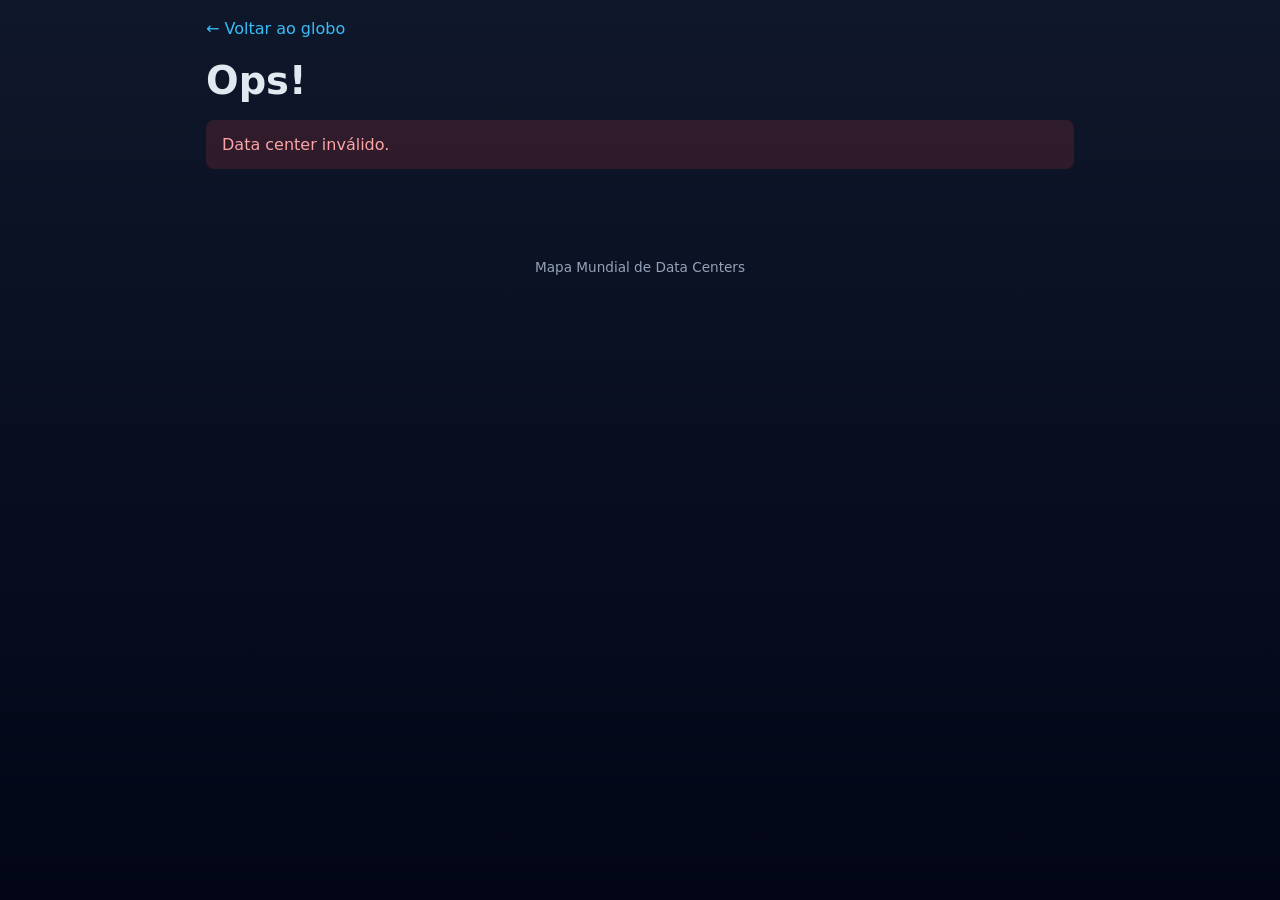
<file: detalhes.html>
<!DOCTYPE html>
<html lang="pt-BR">
<head>
  <meta charset="UTF-8">
  <meta name="viewport" content="width=device-width, initial-scale=1.0">
  <title>Mapa Mundial de Data Centers</title>
  <link rel="stylesheet" href="css/style.css?v=8">
</head>
<body class="pagina-detalhes">

  <!-- Versão estática de detalhes.php (GitHub Pages / arquivo local): lê js/dados.js -->
  <nav class="voltar"><a href="index.html">&larr; Voltar ao globo</a></nav>

  <main id="detalhes" class="detalhes">
    <p class="carregando">Carregando…</p>
  </main>

  <footer class="rodape">Mapa Mundial de Data Centers</footer>

  <script src="js/dados.js?v=6"></script>
  <script src="js/detalhes.js?v=6"></script>
</body>
</html>
</file>
<file: css/style.css>
/* =========================================================
   Mapa Mundial de Data Centers — estilos
   ========================================================= */

:root {
  --fundo: #020617;
  --painel: rgba(15, 23, 42, 0.92);
  --borda: rgba(148, 163, 184, 0.25);
  --texto: #e2e8f0;
  --texto-suave: #94a3b8;
  --destaque: #38bdf8;
  --raio: 12px;
  font-family: system-ui, -apple-system, "Segoe UI", Roboto, Arial, sans-serif;
}

* { box-sizing: border-box; }

body {
  margin: 0;
  background: var(--fundo);
  color: var(--texto);
  line-height: 1.6;
}

a { color: var(--destaque); }

/* ---------- Página do globo ---------- */
.pagina-globo { overflow: hidden; }

#globo { position: fixed; inset: 0; }

/* Cabeçalho: título à esquerda, busca e filtros no centro */
.topo {
  position: fixed;
  top: 0;
  left: 0;
  right: 0;
  z-index: 30;
  display: grid;
  grid-template-columns: 1fr minmax(0, 560px) 1fr;
  column-gap: 16px;
  align-items: start;
  padding: max(16px, env(safe-area-inset-top)) 16px 0;
  pointer-events: none;
}
.topo__titulo { grid-column: 1; grid-row: 1; }
.topo h1 { margin: 0; font-size: clamp(1.1rem, 2.2vw, 1.6rem); line-height: 1.25; text-shadow: 0 2px 8px #000; }
.topo__sub { margin: 4px 0 0; color: var(--texto-suave); font-size: 0.85rem; }

/* Barra de pesquisa arredondada */
.busca {
  grid-column: 2;
  grid-row: 1;
  position: relative;
  pointer-events: auto;
}
.busca__campo {
  width: 100%;
  height: 48px;
  padding: 0 44px 0 48px;
  border: 1px solid var(--borda);
  border-radius: 999px;
  background: rgba(15, 23, 42, 0.88);
  color: var(--texto);
  font: inherit;
  font-size: 1rem;
  backdrop-filter: blur(8px);
  box-shadow: 0 8px 24px rgba(0, 0, 0, 0.45);
  outline: none;
  transition: border-color 0.15s, box-shadow 0.15s;
}
.busca__campo::placeholder { color: var(--texto-suave); }
.busca__campo:focus { border-color: var(--destaque); box-shadow: 0 0 0 3px rgba(56, 189, 248, 0.25), 0 8px 24px rgba(0, 0, 0, 0.45); }
.busca__campo::-webkit-search-cancel-button { display: none; }
.busca__icone {
  position: absolute;
  left: 17px;
  top: 14px;
  width: 20px;
  height: 20px;
  fill: none;
  stroke: var(--texto-suave);
  stroke-width: 2.2;
  stroke-linecap: round;
  pointer-events: none;
}
.busca__limpar {
  position: absolute;
  right: 8px;
  top: 8px;
  width: 32px;
  height: 32px;
  border: 0;
  border-radius: 50%;
  background: none;
  color: var(--texto-suave);
  font-size: 1.4rem;
  line-height: 1;
  cursor: pointer;
}
.busca__limpar:hover { background: rgba(148, 163, 184, 0.15); color: var(--texto); }
.busca__limpar[hidden] { display: none; }

.busca__resultados {
  position: absolute;
  top: calc(100% + 8px);
  left: 0;
  right: 0;
  max-height: min(60vh, 520px);
  overflow-y: auto;
  padding: 6px;
  background: var(--painel);
  border: 1px solid var(--borda);
  border-radius: 18px;
  backdrop-filter: blur(8px);
  box-shadow: 0 12px 32px rgba(0, 0, 0, 0.55);
}
.busca__resultados[hidden] { display: none; }
.busca__resultados ul { list-style: none; margin: 0; padding: 0; }
.busca__secao {
  margin: 8px 12px 4px;
  color: var(--texto-suave);
  font-size: 0.72rem;
  font-weight: 700;
  letter-spacing: 0.06em;
  text-transform: uppercase;
}
.busca__opcao {
  display: flex;
  flex-direction: column;
  padding: 8px 12px;
  border-radius: 12px;
  cursor: pointer;
}
.busca__opcao:hover,
.busca__opcao[aria-selected="true"] { background: rgba(56, 189, 248, 0.15); }
.busca__opcao-titulo { font-weight: 600; }
.busca__opcao-sub { color: var(--texto-suave); font-size: 0.82rem; }
.busca__opcao--lugar .busca__opcao-titulo::before { content: "📍 "; }
.busca__opcao--destaque .busca__opcao-titulo::after {
  content: "destaque";
  margin-left: 8px;
  padding: 1px 7px;
  border-radius: 999px;
  background: rgba(56, 189, 248, 0.2);
  color: var(--destaque);
  font-size: 0.7rem;
  vertical-align: middle;
}

/* Filtros de camadas */
.filtros {
  grid-column: 2;
  grid-row: 2;
  justify-self: center;
  display: flex;
  flex-wrap: wrap;
  justify-content: center;
  gap: 8px;
  margin-top: 10px;
  pointer-events: auto;
}
.filtro {
  padding: 5px 14px;
  border: 1px solid var(--borda);
  border-radius: 999px;
  background: rgba(15, 23, 42, 0.8);
  color: var(--texto-suave);
  font: inherit;
  font-size: 0.82rem;
  cursor: pointer;
}
.filtro::before { content: "○ "; }
.filtro[aria-pressed="true"] { border-color: var(--destaque); color: var(--texto); background: rgba(56, 189, 248, 0.18); }
.filtro[aria-pressed="true"]::before { content: "● "; color: var(--destaque); }
.filtro--ia[aria-pressed="true"] { border-color: #a855f7; background: rgba(168, 85, 247, 0.2); }
.filtro--ia[aria-pressed="true"]::before { color: #c084fc; }

@media (max-width: 1100px) {
  .topo { grid-template-columns: minmax(0, 560px); justify-content: center; }
  .topo__titulo { grid-column: 1; text-align: center; margin-bottom: 10px; }
  .topo__sub { display: none; }
  .busca { grid-column: 1; grid-row: 2; }
  .filtros { grid-column: 1; grid-row: 3; }
  .lista { top: 200px; }
}

/* Lista de data centers de uma cidade ou país */
.lista {
  position: fixed;
  left: 16px;
  top: 150px;
  bottom: 16px;
  z-index: 20;
  width: min(340px, calc(100vw - 32px));
  display: flex;
  flex-direction: column;
  background: var(--painel);
  border: 1px solid var(--borda);
  border-radius: var(--raio);
  backdrop-filter: blur(6px);
  box-shadow: 0 10px 30px rgba(0, 0, 0, 0.5);
  animation: surgir 0.2s ease;
}
.lista[hidden] { display: none; }
.lista__cabecalho { display: flex; align-items: flex-start; gap: 8px; padding: 14px 12px 10px 16px; border-bottom: 1px solid var(--borda); }
.lista__titulo { flex: 1; margin: 0; font-size: 1rem; line-height: 1.35; }
.lista__fechar { border: 0; background: none; color: var(--texto-suave); font-size: 1.5rem; line-height: 1; cursor: pointer; }
.lista__itens { list-style: none; margin: 0; padding: 6px; overflow-y: auto; }
.lista__item {
  display: flex;
  align-items: center;
  gap: 10px;
  width: 100%;
  padding: 8px 10px;
  border: 0;
  border-radius: 10px;
  background: none;
  color: var(--texto);
  font: inherit;
  text-align: left;
  cursor: pointer;
}
.lista__item:hover { background: rgba(56, 189, 248, 0.12); }
.lista__item img { width: 30px; height: 30px; flex-shrink: 0; border-radius: 50%; background: #fff; padding: 2px; object-fit: contain; }
.lista__item span { display: flex; flex-direction: column; min-width: 0; }
.lista__item strong { font-size: 0.9rem; overflow: hidden; text-overflow: ellipsis; white-space: nowrap; }
.lista__item small { color: var(--texto-suave); font-size: 0.78rem; }
.lista__item--destaque strong { color: var(--destaque); }
.lista__mais { padding: 10px; color: var(--texto-suave); font-size: 0.8rem; text-align: center; }

/* Crédito obrigatório dos dados do OpenStreetMap */
.creditos-mapa {
  position: fixed;
  left: 50%;
  bottom: 4px;
  z-index: 5;
  margin: 0;
  transform: translateX(-50%);
  color: var(--texto-suave);
  font-size: 0.7rem;
  white-space: nowrap;
}

/* Pin com a logo da empresa (a ponta da gota fica sobre a coordenada) */
.pin-wrapper { position: relative; width: 38px; height: 38px; }
.pin-ia {
  position: absolute;
  top: -34px;
  right: -12px;
  padding: 0 5px;
  border-radius: 999px;
  background: #a855f7;
  color: #fff;
  font-size: 10px;
  font-weight: 700;
  line-height: 16px;
  box-shadow: 0 2px 6px rgba(0, 0, 0, 0.5);
  pointer-events: none;
}
.pin {
  width: 38px;
  height: 38px;
  padding: 3px;
  border: 3px solid var(--cor, #3b82f6);
  border-radius: 50% 50% 50% 0;
  transform: translateY(-60%) rotate(-45deg);
  background: #fff;
  box-shadow: 0 4px 12px rgba(0, 0, 0, 0.5);
  cursor: pointer;
  transition: transform 0.15s ease;
}
.pin img {
  width: 100%;
  height: 100%;
  border-radius: 50%;
  transform: rotate(45deg);
  display: block;
  object-fit: contain;
  pointer-events: none;
}
.pin:hover,
.pin:focus-visible {
  transform: translateY(-60%) rotate(-45deg) scale(1.2);
  outline: none;
}

/* Balão de informações */
.balao {
  position: fixed;
  right: 16px;
  bottom: 16px;
  z-index: 20;
  width: min(360px, calc(100vw - 32px));
  padding: 18px;
  background: var(--painel);
  border: 1px solid var(--borda);
  border-radius: var(--raio);
  backdrop-filter: blur(6px);
  box-shadow: 0 10px 30px rgba(0, 0, 0, 0.5);
  animation: surgir 0.2s ease;
}
.balao[hidden] { display: none; }
@keyframes surgir { from { opacity: 0; transform: translateY(8px); } }

.balao__fechar {
  position: absolute;
  top: 8px;
  right: 10px;
  border: 0;
  background: none;
  color: var(--texto-suave);
  font-size: 1.5rem;
  cursor: pointer;
}
.balao__cabecalho { display: flex; gap: 12px; align-items: center; padding-right: 20px; }
.balao__logo { width: 44px; height: 44px; border-radius: 50%; background: #fff; padding: 3px; object-fit: contain; }
.balao__nome { margin: 0; font-size: 1.1rem; }
.balao__empresa,
.balao__local { margin: 0; color: var(--texto-suave); font-size: 0.9rem; }
.balao__local { margin-top: 10px; }
.balao__resumo { margin: 8px 0 14px; font-size: 0.95rem; }
.balao__etiquetas { display: flex; flex-wrap: wrap; gap: 6px; margin: 10px 0 0; }
.balao__etiquetas[hidden] { display: none; }
.balao__voltar {
  display: block;
  margin-top: 10px;
  padding: 0;
  border: 0;
  background: none;
  color: var(--destaque);
  font: inherit;
  font-size: 0.9rem;
  cursor: pointer;
}
.balao__voltar[hidden] { display: none; }

.etiqueta {
  padding: 1px 9px;
  border-radius: 999px;
  font-size: 0.72rem;
  font-weight: 700;
}
.etiqueta--ia { background: rgba(168, 85, 247, 0.25); color: #d8b4fe; }
.etiqueta--obra { background: rgba(245, 158, 11, 0.2); color: #fcd34d; }
.etiqueta--osm { background: rgba(148, 163, 184, 0.2); color: var(--texto-suave); }

.botao {
  display: inline-block;
  padding: 8px 16px;
  border-radius: 8px;
  background: var(--destaque);
  color: #0f172a;
  font-weight: 600;
  text-decoration: none;
}
.botao:hover { filter: brightness(1.1); }

.status {
  position: fixed;
  left: 16px;
  bottom: 16px;
  z-index: 10;
  padding: 6px 12px;
  border-radius: 8px;
  background: var(--painel);
  color: var(--texto-suave);
  font-size: 0.85rem;
  transition: opacity 0.6s;
}
.status--oculto { opacity: 0; }
.status--erro { color: #fca5a5; opacity: 1; }

/* ---------- Página de detalhes ---------- */
.pagina-detalhes { background: linear-gradient(#0f172a, var(--fundo)); min-height: 100vh; }

.voltar { max-width: 900px; margin: 0 auto; padding: 16px; }
.voltar a { text-decoration: none; }

.detalhes { max-width: 900px; margin: 0 auto; padding: 0 16px 48px; }
.detalhes h1 { margin: 0; font-size: clamp(1.6rem, 4vw, 2.4rem); line-height: 1.2; }
.detalhes h2 { margin-top: 36px; border-bottom: 1px solid var(--borda); padding-bottom: 6px; }

.detalhes__cabecalho { display: flex; gap: 16px; align-items: center; margin-bottom: 20px; }
.detalhes__logo { width: 64px; height: 64px; border-radius: 50%; background: #fff; padding: 4px; flex-shrink: 0; object-fit: contain; }
.detalhes__meta { margin: 4px 0 0; color: var(--texto-suave); }

.detalhes__foto { margin: 0; }
.detalhes__foto img { width: 100%; border-radius: var(--raio); display: block; }
figcaption { margin-top: 6px; color: var(--texto-suave); font-size: 0.8rem; }

.detalhes__ficha dl { display: grid; grid-template-columns: max-content 1fr; gap: 6px 20px; }
.detalhes__ficha dt { color: var(--texto-suave); }
.detalhes__ficha dd { margin: 0; }

.galeria { display: grid; grid-template-columns: repeat(auto-fill, minmax(240px, 1fr)); gap: 16px; }
.galeria figure { margin: 0; }
.galeria img { width: 100%; aspect-ratio: 16 / 10; object-fit: cover; border-radius: 8px; }
figcaption small { display: block; opacity: 0.8; }

.aviso { padding: 12px 16px; border-radius: 8px; background: rgba(239, 68, 68, 0.15); color: #fca5a5; }

.rodape { text-align: center; padding: 24px; color: var(--texto-suave); font-size: 0.85rem; }

.carregando { color: var(--texto-suave); }

@media (max-width: 600px) {
  .detalhes__cabecalho { flex-direction: column; align-items: flex-start; }

  /* Globo no celular: cabeçalho com fundo para ficar legível sobre os pins */
  .topo {
    grid-template-columns: minmax(0, 1fr);
    padding: max(10px, env(safe-area-inset-top)) 12px 20px;
    background: linear-gradient(rgba(2, 6, 23, 0.92) 70%, rgba(2, 6, 23, 0));
  }
  .topo__titulo { margin-bottom: 8px; }
  .topo h1 { font-size: 1.05rem; }
  .busca__campo { height: 44px; font-size: 16px; } /* 16px evita zoom automático no iPhone */
  .busca__icone { top: 12px; }
  .busca__limpar { top: 6px; }
  .filtros { flex-wrap: nowrap; overflow-x: auto; justify-content: flex-start; justify-self: stretch; padding-bottom: 2px; scrollbar-width: none; }
  .filtros::-webkit-scrollbar { display: none; }
  .filtro { white-space: nowrap; padding: 4px 10px; font-size: 0.78rem; }

  /* Lista vira um painel na parte de baixo da tela */
  .lista {
    top: auto;
    left: 8px;
    right: 8px;
    bottom: max(8px, env(safe-area-inset-bottom));
    width: auto;
    max-height: 55vh;
  }

  .status { bottom: 24px; }
  .creditos-mapa { left: auto; right: 8px; transform: none; }

  /* Balão vira um painel na parte de baixo da tela */
  .balao {
    left: 8px;
    right: 8px;
    bottom: max(8px, env(safe-area-inset-bottom));
    width: auto;
    max-height: 60vh;
    overflow-y: auto;
  }
  .botao { display: block; text-align: center; padding: 12px 16px; }
  .balao__fechar { padding: 4px 8px; }
}
</file>
